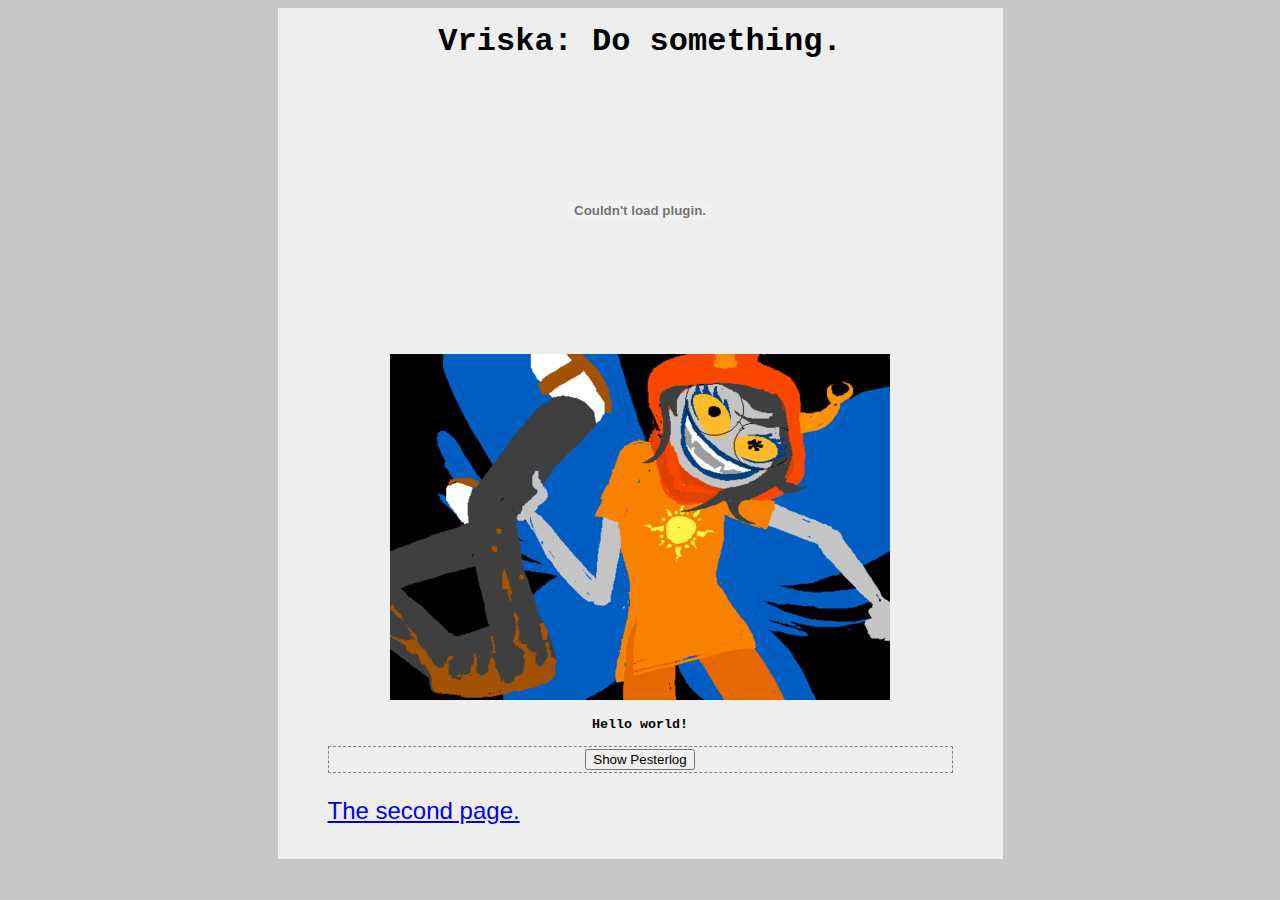
<file: docs/index.html>
<!DOCTYPE html>
<html>
    <head>
        <link rel="stylesheet" href="8ball.css">
        <script type="text/javascript" src="8ball.js"></script>
    </head>
    <body>
        <div id="eightballMain">
            <h1 id="eightballTitle">Vriska: Do something.</h1>
            <embed width='500' height='280' src='animation.swf'>
<img width='500' height='auto' src='vriska.png' alt='Missing image' />
<p class='hsText'>Hello world!</p>
<div class='logSection'><button id='showLog-0' onclick="toggleLog(this, 'hsLog-0', 'Pesterlog')">Show Pesterlog</button><div class='logText' id='hsLog-0'><span style='color:#005682'>AG: Sample text</span></div></div>
                <p class='eightballNext'><a href='page2.html'>The second page.</a></p>
        </div>
    </body>
</html>
</file>
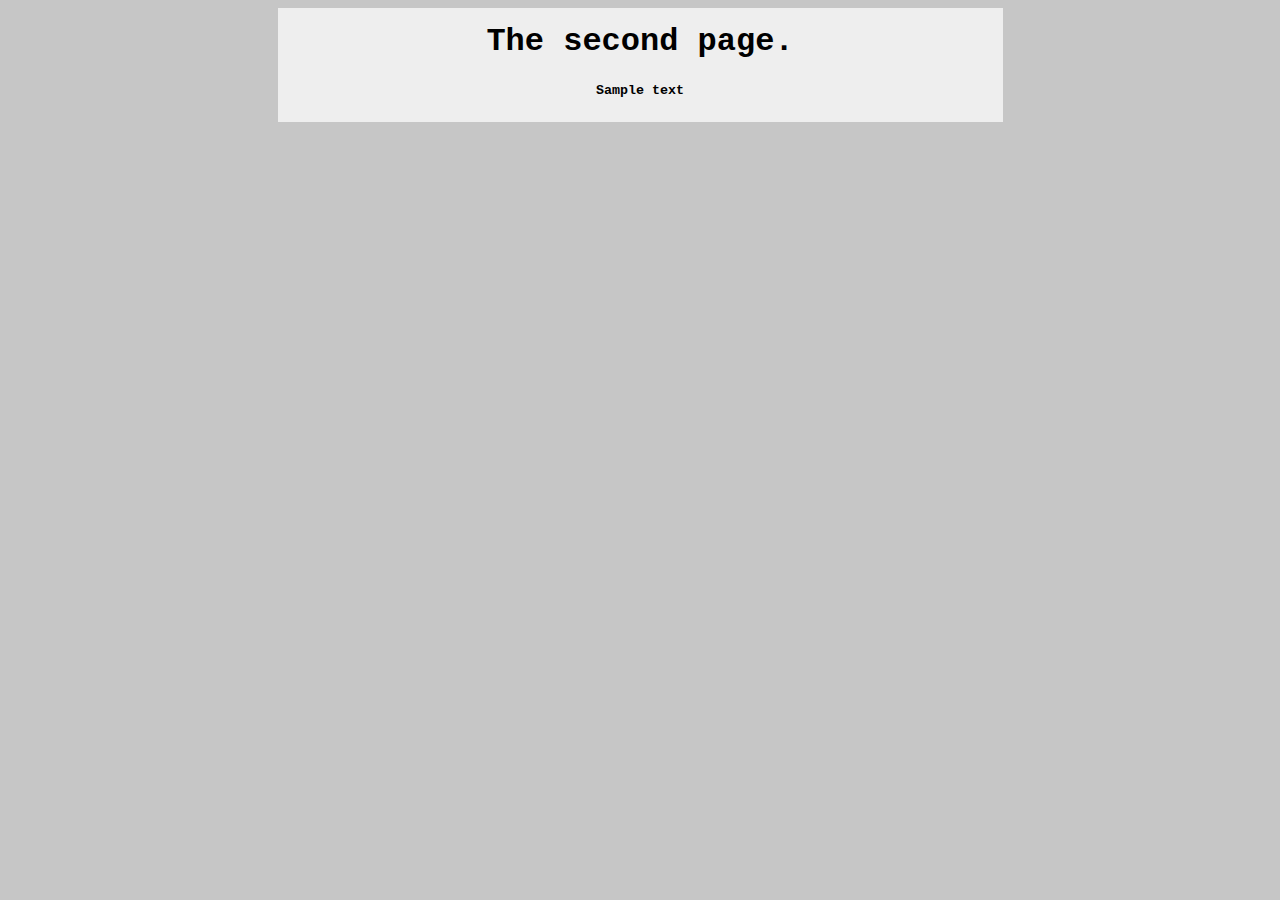
<file: docs/page2.html>
<!DOCTYPE html>
<html>
<head>
    <link rel="stylesheet" href="8ball.css">
    <script type="text/javascript" src="8ball.js"></script>
</head>
<body>
<div id="eightballMain">
    <h1 id="eightballTitle">The second page.</h1>
    <p class='hsText'>Sample text</p>
</div>
</body>
</html>
</file>
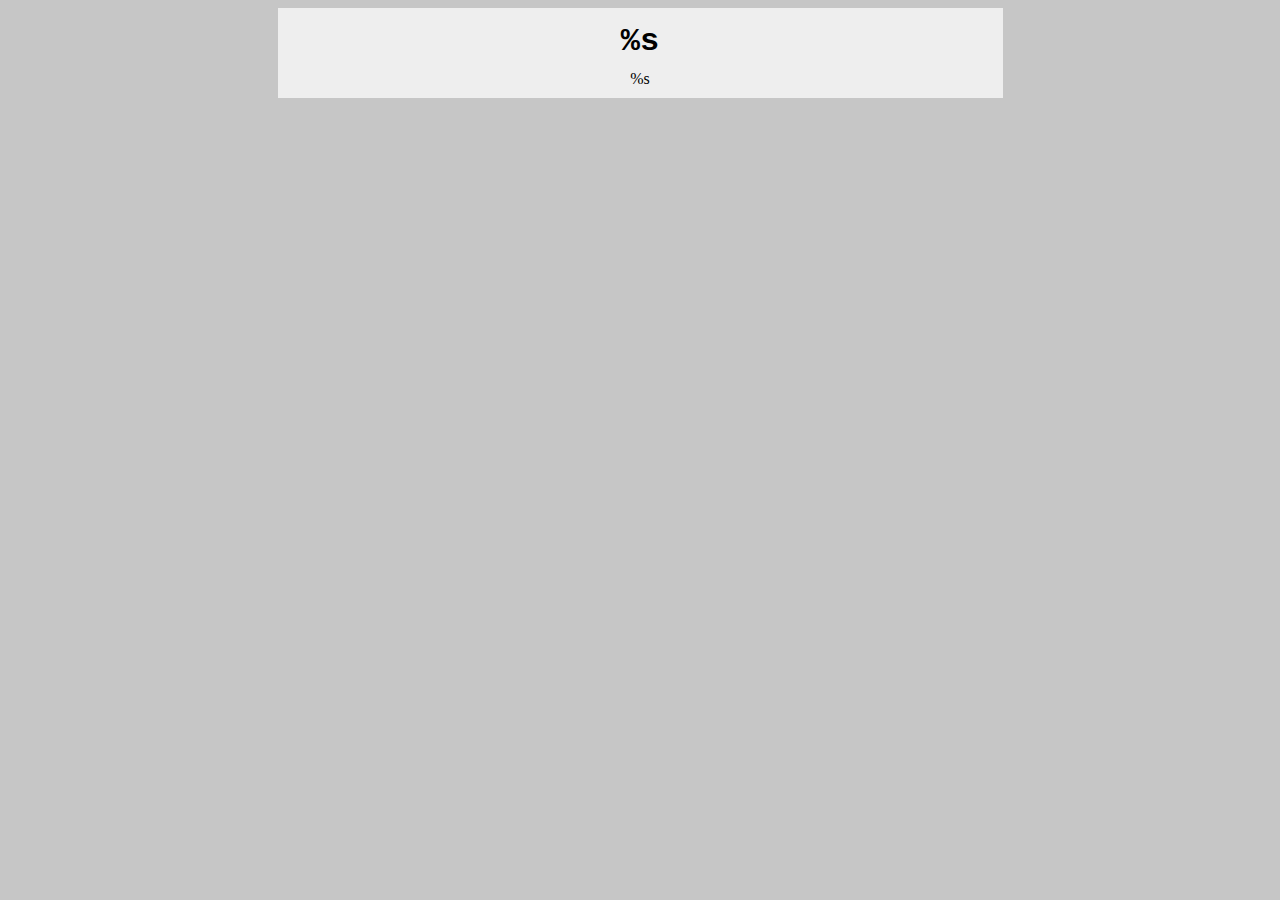
<file: src/main/resources/8ball.html>
<!DOCTYPE html>
<html>
    <head>
        <link rel="stylesheet" href="8ball.css">
        <script type="text/javascript" src="8ball.js"></script>
    </head>
    <body>
        <div id="eightballMain">
            <h1 id="eightballTitle">%s</h1>
            %s
        </div>
    </body>
</html>
</file>
<file: docs/8ball.css>
body {
    height: 100%;
    background-color: #C6C6C6;
}

p.eightballNext, p.eightballNext a {
    font-family: Verdana, Arial, sans-serif;
    font-size: 18pt;
    text-align: left;
}

div#eightballMain {
    margin: auto;
    text-align: center;
    width: 625px;
    background-color: #EEEEEE;
    height: 100%;
    padding: 5px 50px 10px 50px;
}

h1#eightballTitle {
    margin: 0 auto;
    padding: 10px;
    font-family: "Courier New", monospace;
    display: block;
}

object.flash {
    display: block;
    margin: auto;
}

div.logSection {
    border: 1px dashed #808080;
    padding: 2px;
}

div.logText {
    font-family: "Courier New", monospace;
    font-size: 10pt;
    font-weight: bold;
    text-align: left;
    margin: 15px 30px 15px 30px;
    display: none;
}

p.hsText {
    font-family: "Courier New", monospace;
    font-size: 10pt;
    font-weight: bold;
}

a#eightballNextPage {
    font-family: Verdana, Arial, sans-serif;
    font-size: 18px;
}
</file>
<file: src/main/resources/8ball.css>
body {
    height: 100%;
    background-color: #C6C6C6;
}

p.eightballNext, p.eightballNext a {
    font-family: Verdana, Arial, sans-serif;
    font-size: 18pt;
    text-align: left;
}

div#eightballMain {
    margin: auto;
    text-align: center;
    width: 625px;
    background-color: #EEEEEE;
    height: 100%;
    padding: 5px 50px 10px 50px;
}

h1#eightballTitle {
    margin: 0 auto;
    padding: 10px;
    font-family: "Courier New", monospace;
    display: block;
}

object.flash {
    display: block;
    margin: auto;
}

div.logSection {
    border: 1px dashed #808080;
    padding: 2px;
}

div.logText {
    font-family: "Courier New", monospace;
    font-size: 10pt;
    font-weight: bold;
    text-align: left;
    margin: 15px 30px 15px 30px;
    display: none;
}

p.hsText {
    font-family: "Courier New", monospace;
    font-size: 10pt;
    font-weight: bold;
}

a#eightballNextPage {
    font-family: Verdana, Arial, sans-serif;
    font-size: 18px;
}
</file>
